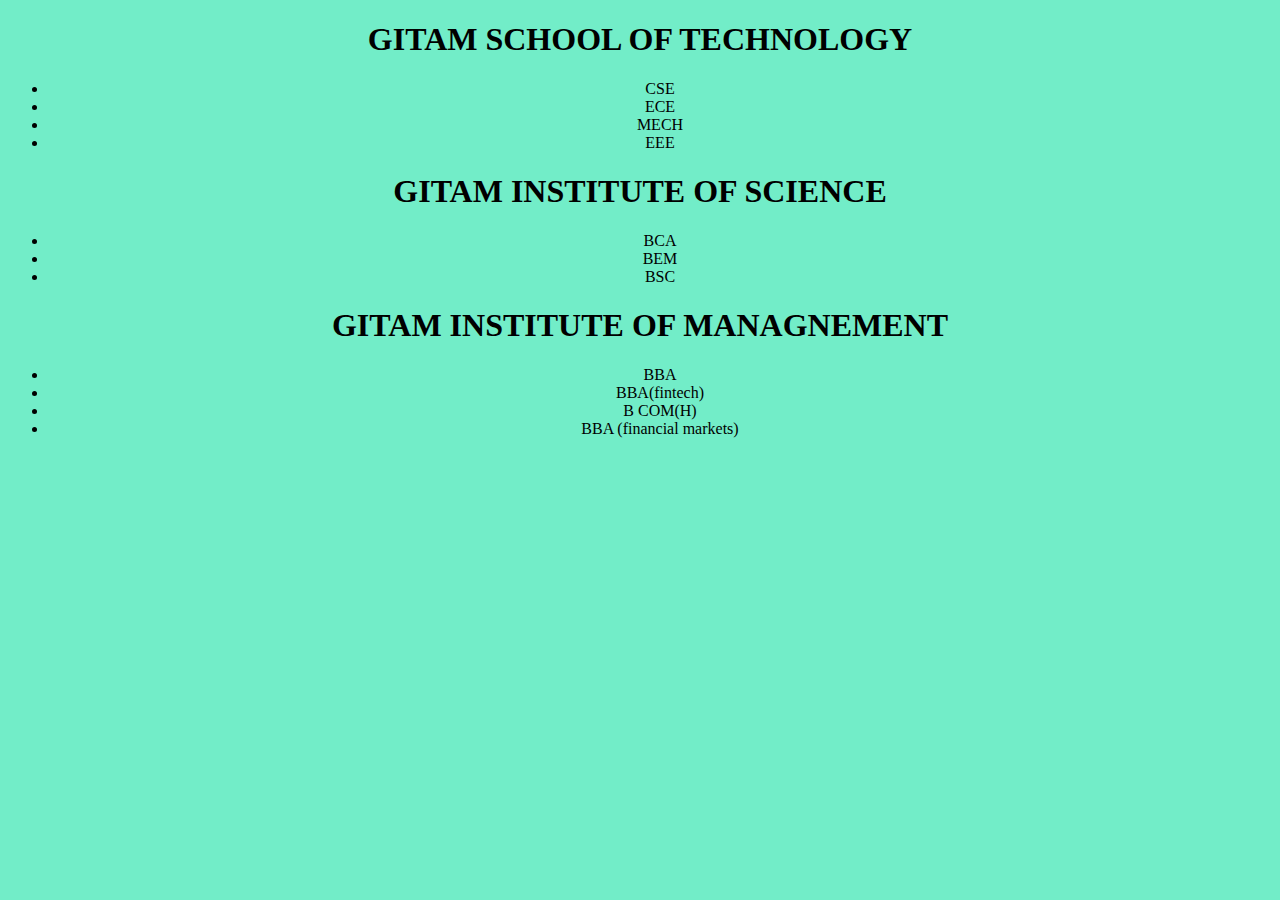
<file: Academics.html>
<!DOCTYPE html>
<html>
<head>
    <style>
        h1 {
            text-align: center;
        }
        ul{
            text-align: center;
        }
        body {
            background-color: rgb(114, 237, 200);
        }
    </style>
    <title>Academics</title>
</head>
<body>
    <h1>GITAM SCHOOL OF TECHNOLOGY</h1> 
    <ul> 
        <li>CSE </li>
        <li>ECE </li>
        <li>MECH </li> 
        <li> EEE </li>
    </ul>
    <h1>GITAM INSTITUTE OF SCIENCE </h1>
    <ul> 
        <li>BCA</li>
        <li>BEM</li>
        <li>BSC</li>
    </ul>
    <h1>GITAM INSTITUTE OF MANAGNEMENT</h1>
    <ul>
        <li> BBA </li>
        <li> BBA(fintech) </li>
        <li> B COM(H) </li> 
        <li> BBA (financial markets) </li>
    </ul>
</body>
</html>
</file>
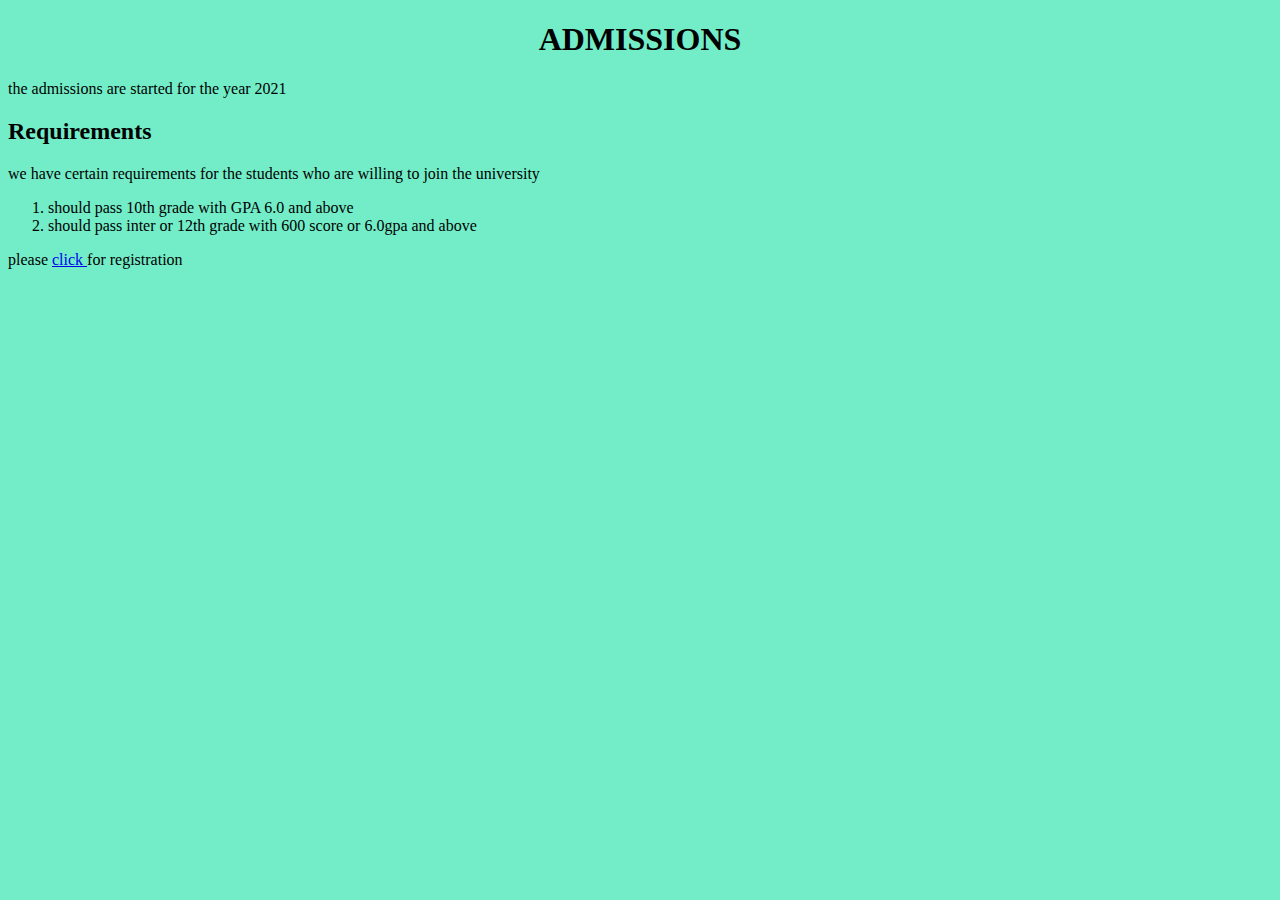
<file: Admissions.html>
<!DOCTYPE html>
<html>
<head>
    <style>
        h1 {
            text-align: center;
        }
        body {
            background-color: rgb(114, 237, 200);
        }
    </style>
    <title>ADMISSIONS</title>
</head>
<body>
    <h1> ADMISSIONS </h1>
    <P> the admissions are started for the year 2021 </P>
    <h2> Requirements</h2>
    <p>
        we have certain requirements for the students who are willing to join the university 
        <ol>
            <li>should pass 10th grade with GPA 6.0 and above </li>
            <li> should pass inter or 12th grade with 600 score or 6.0gpa and above  </li>
        </ol>
    </p>
    <p> 
       please  <a href="form.html" > click </a> for registration 
    </p>

</body>
</html>
</file>
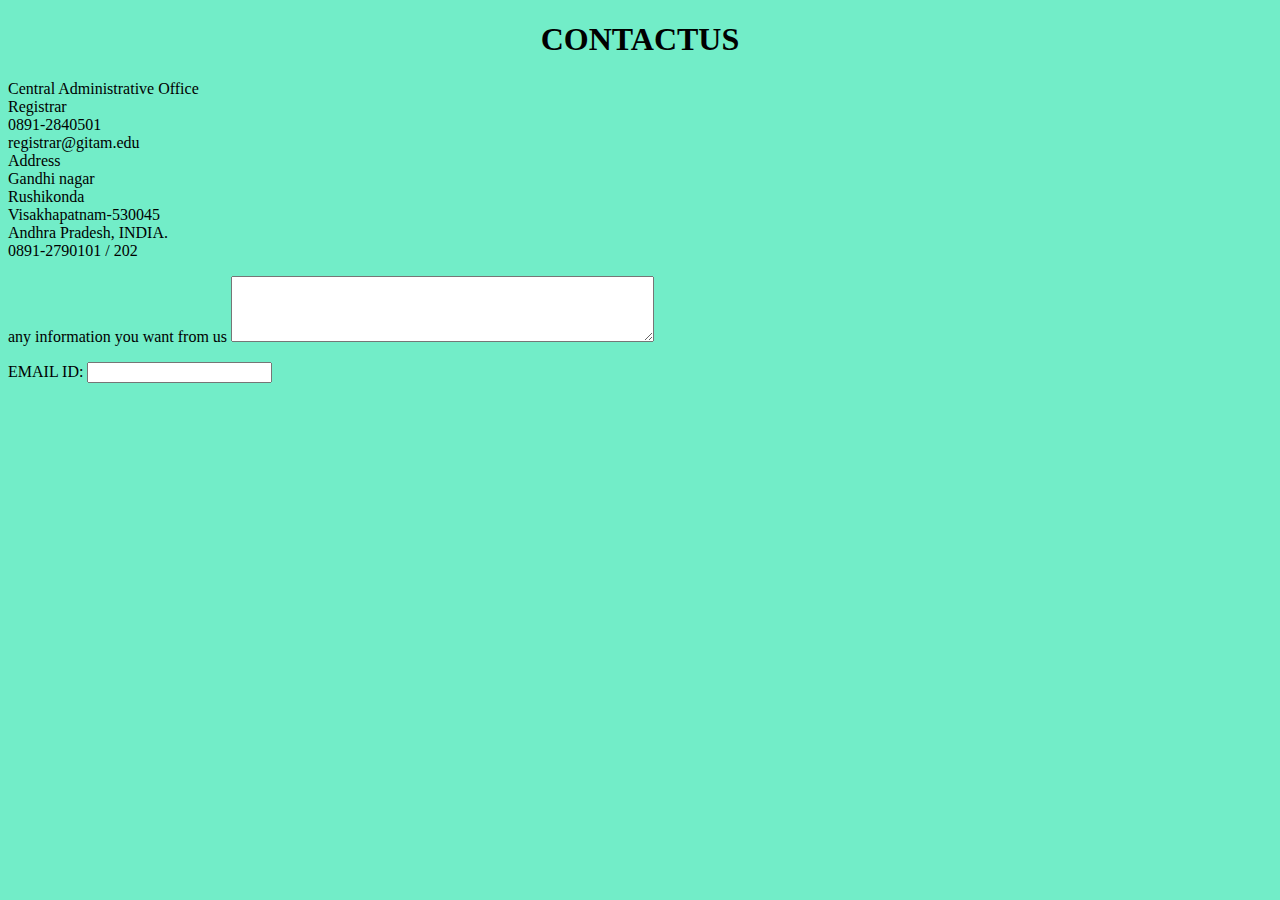
<file: contactus.html>
<!DOCTYPE html>
<html>
<head>
    <style>
        h1 {
            text-align: center;
        }
        body {
            background-color: rgb( 114, 237, 200);
        }
    </style>
    <title>CONTACT US</title>
</head>
<body>
    <h1> CONTACTUS</h1>
    <p>
        Central Administrative Office <br/>
Registrar<br/>
 0891-2840501<br/>
 registrar@gitam.edu<br/>
Address<br/>
Gandhi nagar<br/>
Rushikonda<br/>
Visakhapatnam-530045<br/>
Andhra Pradesh, INDIA.<br/>
 0891-2790101 / 202<br/>
    </p>
    <p>any information you want from us 
        <textarea id="w3review" name="w3review" rows="4" cols="50"></textarea> 
    </p>
    <p> 
        <p>EMAIL ID: <input type="email" name="EMAILid" > </p>
    </p>
</body>
</html>
</file>
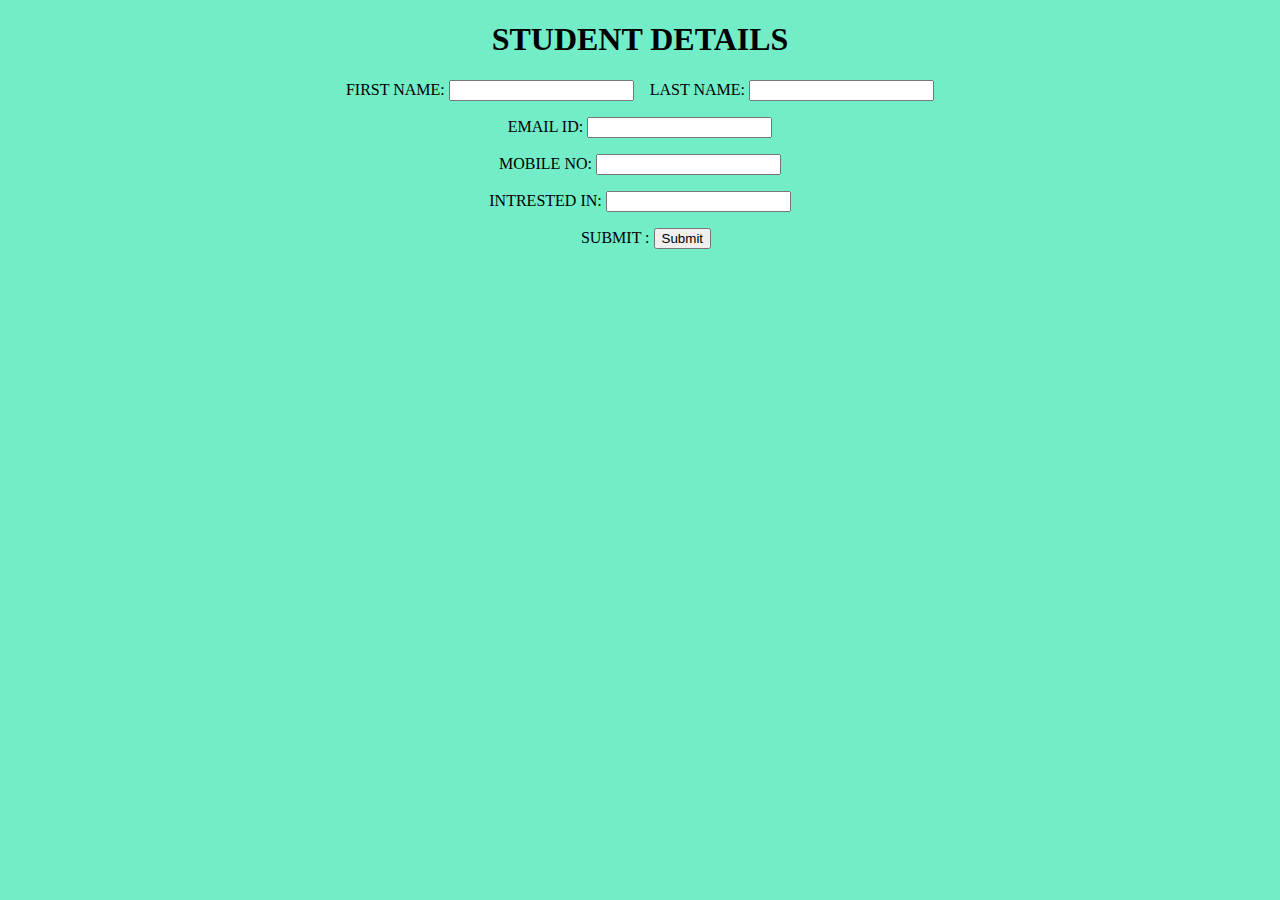
<file: form.html>
<!DOCTYPE html>
<html>
<head>
    <style>
        *{
            text-align: center;
        }
        body {
            background-color: rgb(114, 237, 200);
        }
    </style>
    <title>FORMs</title>
</head>
<body> 
    <form> 
        <h1> STUDENT DETAILS </h1>
        <p>FIRST NAME: <input type="text" name="FIRST NAME"> &nbsp;&nbsp;
        LAST NAME: <input type="text" name="LAST NAME"> </p>
        <p>EMAIL ID: <input type="email" name="EMAILid" > </p>
        <p> MOBILE NO: <input type="number" name="mobile no" max="10"> </p>
        <p>INTRESTED IN: <input type="text" name="intrested in"></p>
        <p> &nbsp;&nbsp;  SUBMIT : <input type="submit" name="SUBMIT"> </p>
    </form>  
</body>
</html>
</file>
